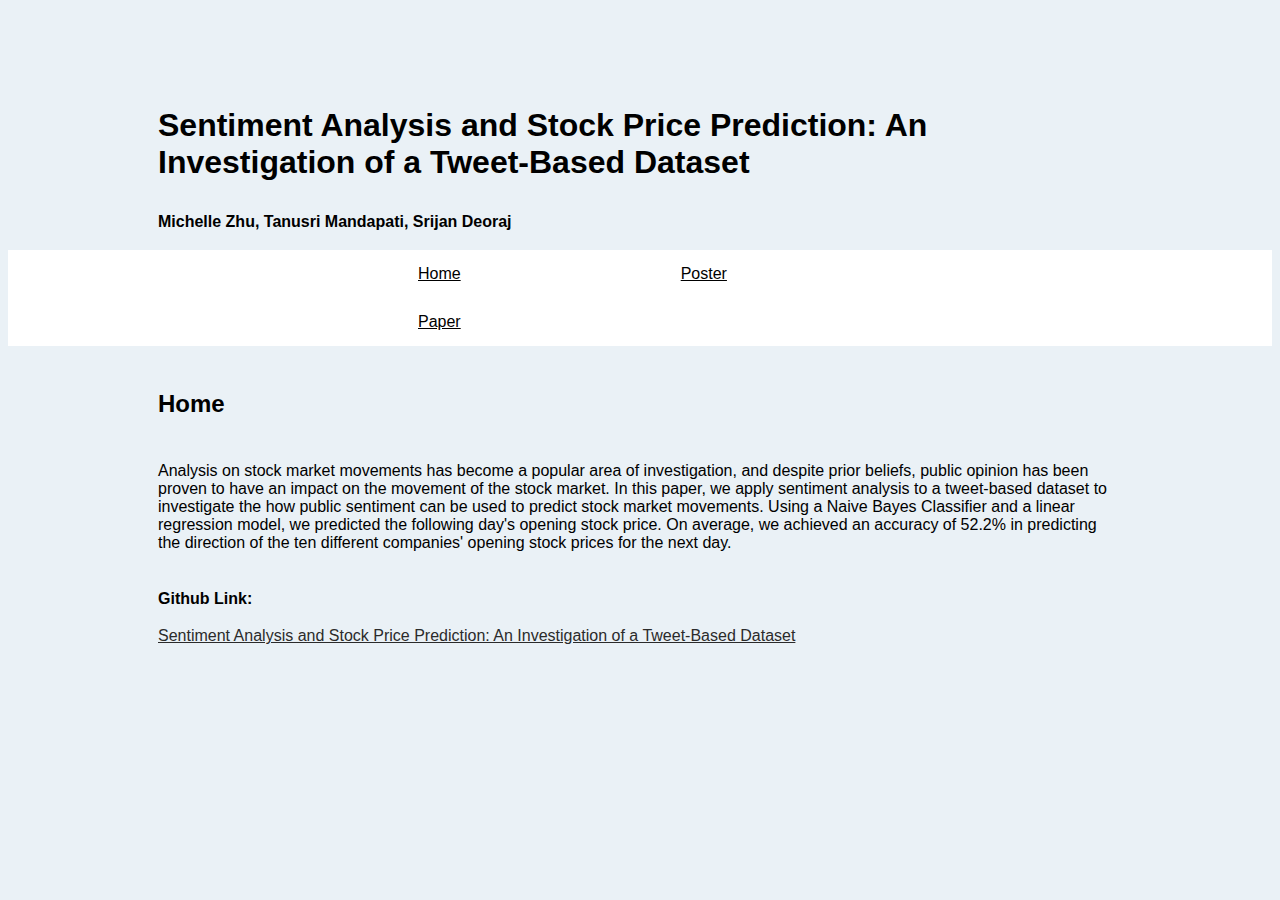
<file: index.html>
<!doctype html>
<html lang="en">
<head>
    <title> Sentiment Analysis and Stock Price Prediction: An Investigation of a Tweet-Based Dataset </title>
    <meta charset="utf-8">
    <link rel="stylesheet" href="style.css">
    <script src="index.js"></script>
</head>
<body>
    <div>
        
        <h1>
            <p class="title">Sentiment Analysis and Stock Price Prediction: An Investigation of a Tweet-Based Dataset</p>
        </h1>
        <h3>
            <p class="names">Michelle Zhu, Tanusri Mandapati, Srijan Deoraj</p>
        </h3>
    </div>
    <!--Tab links-->
    <div class = "tab">
        <button class = "tablink">
            <a class="links" href="index.html">Home</a>
        </button>
        <button class = "tablink">
            <a class="links" href="poster.html">Poster</a>
        </button>
        <button class = "tablink">
            <a class="links" href="paper.html">Paper</a>
        </button>
    </div>

    <div>
        <h1>
            <p class="heading">Home</p>
        </h1>
    </div>
    <div>
        <p class="body">Analysis on stock market movements has become a popular area of investigation, and despite prior beliefs, public opinion has been proven to have an impact on the movement of the stock market. In this paper, we apply sentiment analysis to a tweet-based dataset to investigate the how public sentiment can be used to predict stock market movements. Using a Naive Bayes Classifier and a linear regression model, we predicted the following day's opening stock price. On average, we achieved an accuracy of 52.2% in predicting the direction of the ten different companies' opening stock prices for the next day.</p>
    </div>
    <div>
        <h3>
            <p class="names">Github Link:</p>
        </h3>
        <a class="ghub" href="https://github.com/srijandeoraj/TMS">Sentiment Analysis and Stock Price Prediction: An Investigation of a Tweet-Based Dataset</a>
    </div>

</body>
<html>
</file>
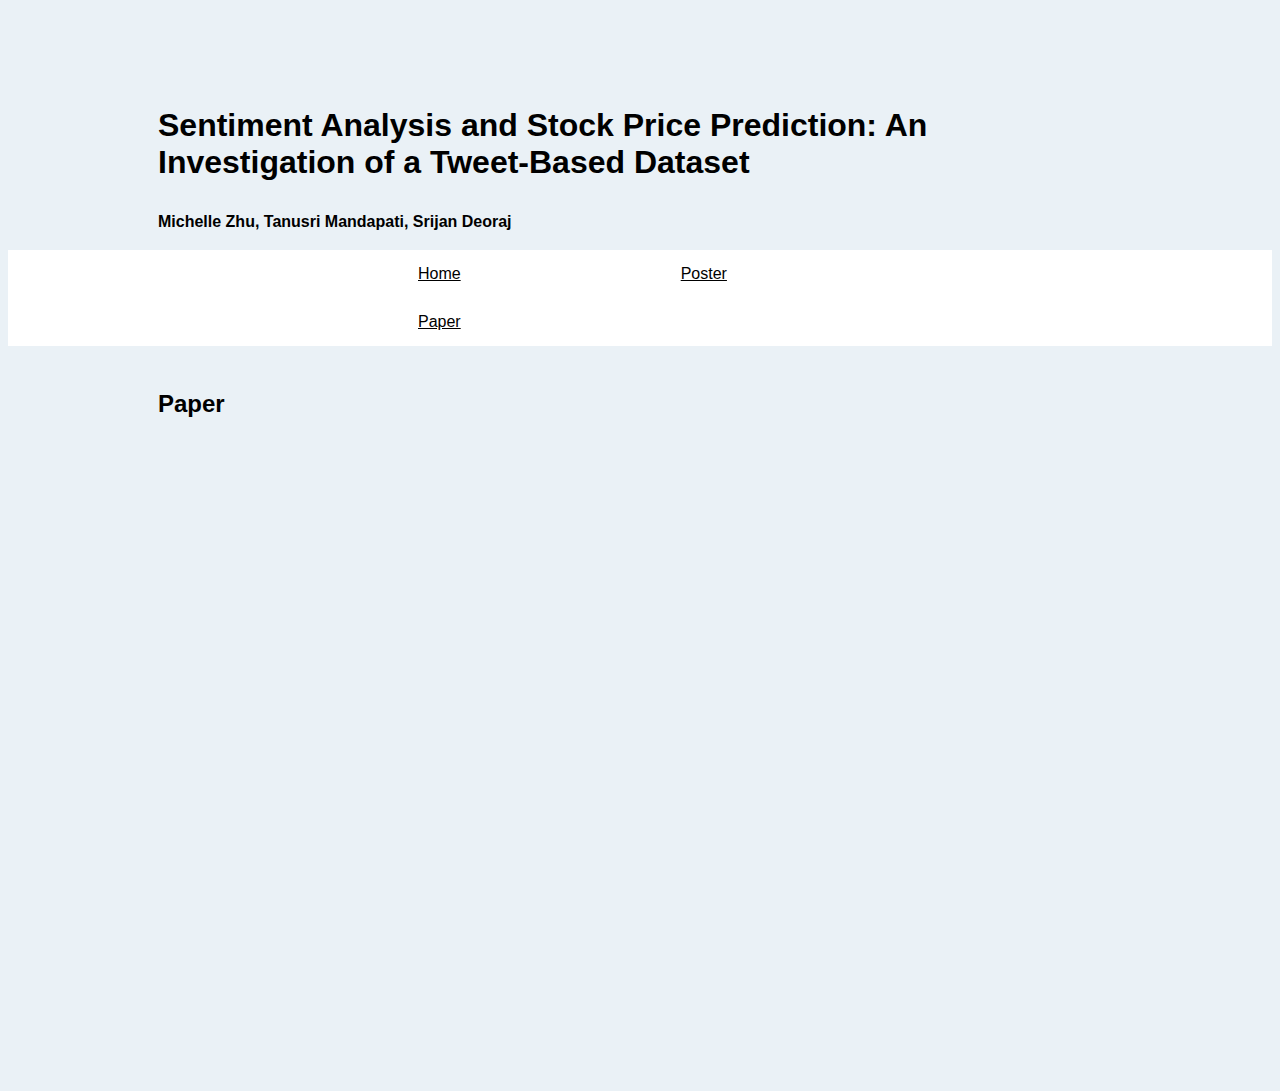
<file: paper.html>
<!DOCTYPE html>
<html lang = "en">
<head>
    <title> Sentiment Analysis and Stock Price Prediction: An Investigation of a Tweet-Based Dataset </title>
    <meta charset="utf-8">
    <link rel="stylesheet" href="style.css">
    <script src="index.js"></script>
</head>
<body>
    <div>
        
        <h1>
            <p class="title">Sentiment Analysis and Stock Price Prediction: An Investigation of a Tweet-Based Dataset</p>
        </h1>
        <h3>
            <p class="names">Michelle Zhu, Tanusri Mandapati, Srijan Deoraj</p>
        </h3>
    </div>
    <!--Tab links-->
    <div class = "tab">
        <button class = "tablink">
            <a class="links" href="index.html">Home</a>
        </button>
        <button class = "tablink">
            <a class="links" href="poster.html">Poster</a>
        </button>
        <button class = "tablink">
            <a class="links" href="paper.html">Paper</a>
        </button>
    </div>

    <div>
        <h1>
            <p class="heading">Paper</p>
        </h1>
    </div>
    <div class=vid>
        <iframe src="https://www.flipbookpdf.net/web/site/0039161d6f42aeed051757430deee6158edecf0d202007.pdf.html" width="900" height="637" frameborder="0" webkitAllowFullScreen mozallowfullscreen allowFullScreen></iframe>
    </div>

</body>
</html>
</file>
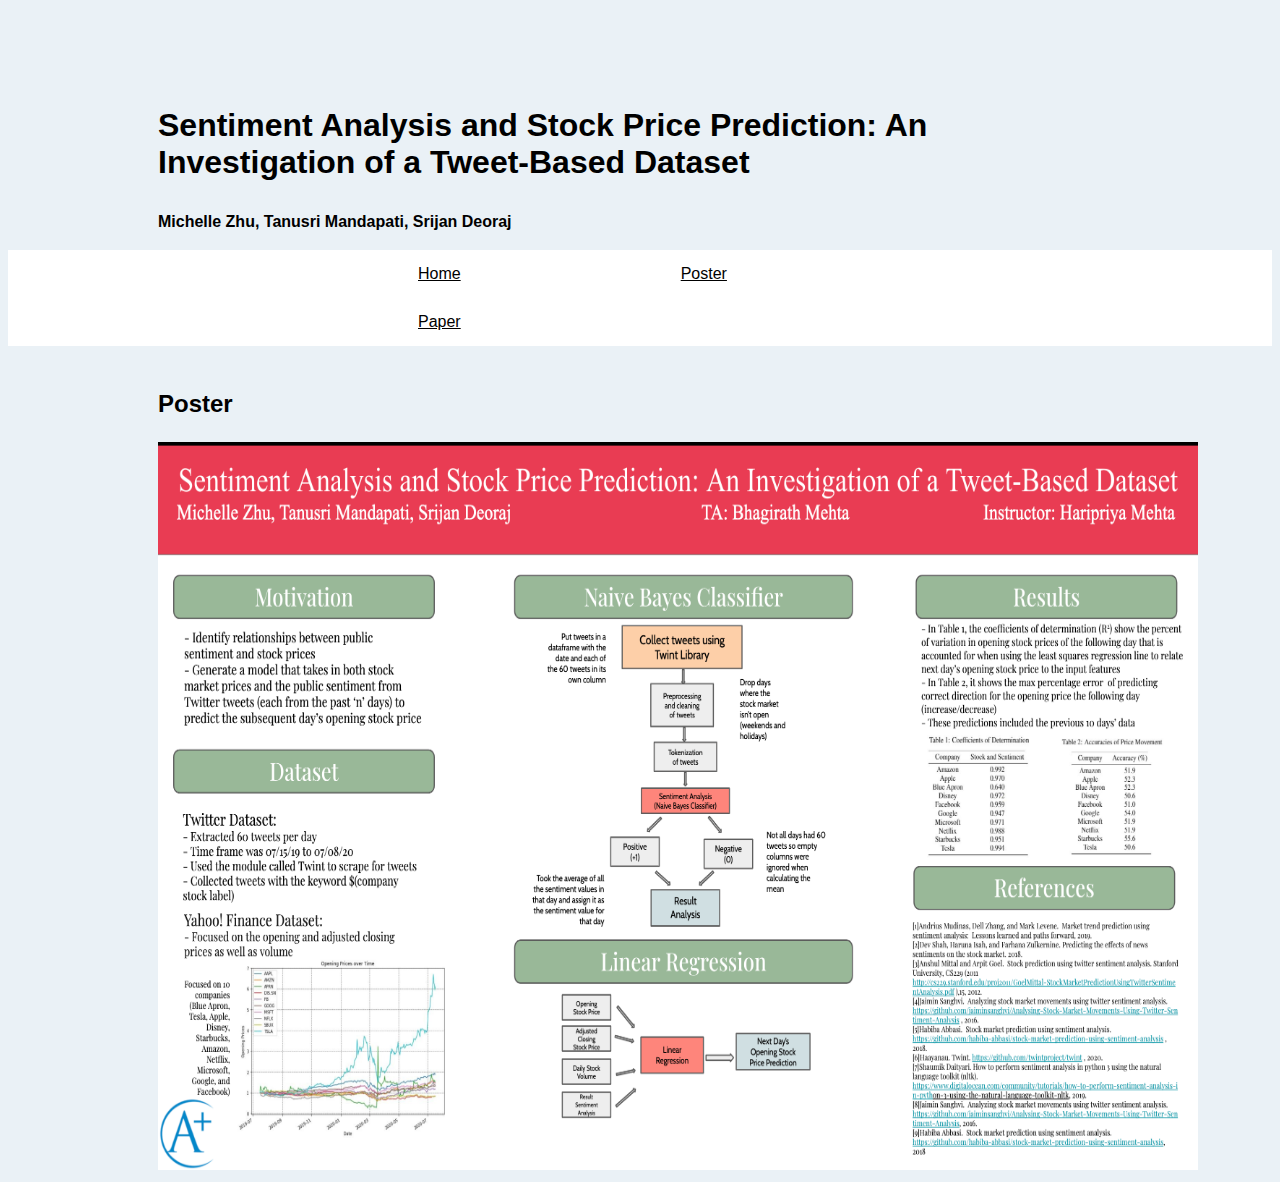
<file: poster.html>
<!DOCTYPE html>
<html lang = "en">
<head>
    <title> Sentiment Analysis and Stock Price Prediction: An Investigation of a Tweet-Based Dataset </title>
    <meta charset="utf-8">
    <link rel="stylesheet" href="style.css">
    <script src="index.js"></script>
</head>
<body>
    <div>
        <h1>
            <p class="title">Sentiment Analysis and Stock Price Prediction: An Investigation of a Tweet-Based Dataset</p>
        </h1>
        <h3>
            <p class="names">Michelle Zhu, Tanusri Mandapati, Srijan Deoraj</p>
        </h3>
    </div>
    <!--Tab links-->
    <div class = "tab">
        <button class = "tablink">
            <a class="links" href="index.html">Home</a>
        </button>
        <button class = "tablink">
            <a class="links" href="poster.html">Poster</a>
        </button>
        <button class = "tablink">
            <a class="links" href="paper.html">Paper</a>
        </button>
    </div>

    <div>
        <h1>
            <p class="heading">Poster</p>
        </h1>
    </div>

    <div class="picture">
        <img src="poster.png" alt="Poster" width="1040" height="728">
    </div>

</body>
</html>
</file>
<file: style.css>
.center 
{
    text-align: center 
}

body 
{
    background: #eaf1f6;
}

p.title
{
    font-family: "Trebuchet MS", Helvetica, sans-serif;
    font-size: 24pt;
    padding-top: 75px;
    padding-left: 150px;
    padding-right: 150px; 
}

p.names
{
    font-family: "Trebuchet MS", Helvetica, sans-serif;
    font-size: medium;
    padding-left: 150px;

}

p.heading
{
    font-family: "Trebuchet MS", Helvetica, sans-serif;
    font-size: 18pt;
    padding-top: 20px;
    padding-left: 150px;
}

p.body
{
    font-family: "Trebuchet MS", Helvetica, sans-serif;
    font-size: 12pt;
    padding-top: 20px;
    padding-left: 150px;
    padding-right: 150px;
    padding-bottom: 20px;    
}


a.links
{
    font-family: "Trebuchet MS", Helvetica, sans-serif;
    font-size: medium;
    color: #000000;
}

a.ghub
{
    font-family: "Trebuchet MS", Helvetica, sans-serif;
    font-size: medium;
    color: #2b2b2b;
    padding-left: 150px;
}

/* Style the tab */
.tab 
{
    padding-left: 300px;
    padding-right: 260px;
    overflow: hidden;
    background-color: #FFFFFF;
}
  
/* Style the buttons that are used to open the tab content */
.tab button 
{
    background-color: inherit;
    float: left;
    border: none;
    outline: none;
    cursor: pointer;
    padding-top: 15px;
    padding-bottom: 15px;
    padding-left: 110px;
    padding-right: 110px;
    transition: 0.3s;
}
  
/* Change background color of buttons on hover */
.tab button:hover 
{
    background-color: #a6c4d9;
}
  
/* Create an active/current tablink class */
.tab button.active 
{
    background-color: #FFFFFF;
}
  
/* Style the tab content */
.tabcontent 
{
    display: none;
    padding: 6px 12px;
    border: 1px solid #eaf1f6;
    border-top: none;
}

.vid
{
    text-align: center;
}

.picture
{
    padding-left: 150px;
    padding-right: 150px;
}
</file>
